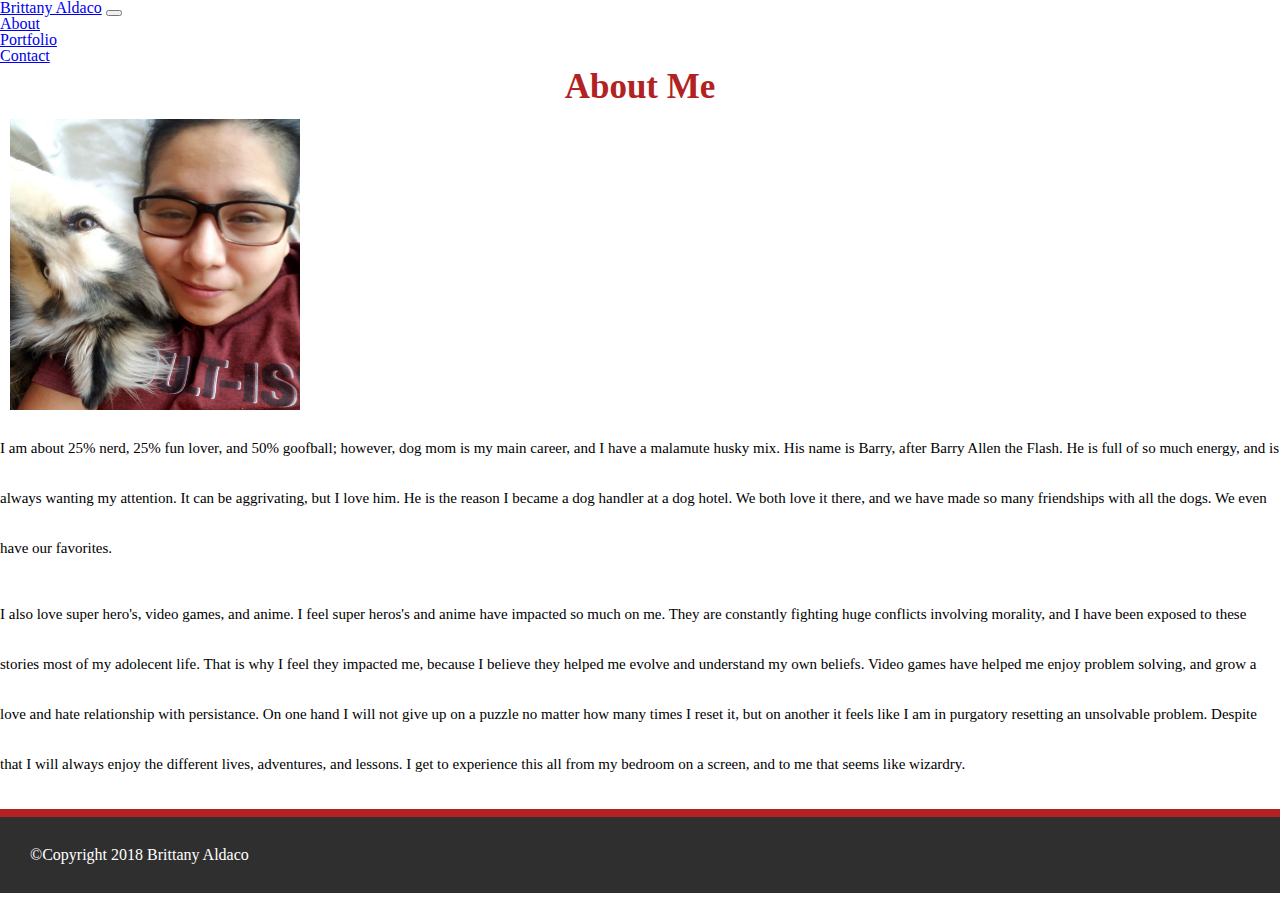
<file: index.html>
<!DOCTYPE html>
<html lang="en">

<head>
    <meta charset="UTF-8">
    <meta name="viewport" content="width=device-width, initial-scale=1.0">
    <meta http-equiv="X-UA-Compatible" content="ie=edge">
    <title>Brittany Aldaco</title>
    <link rel="stylesheet" href="https://stackpath.bootstrapcdn.com/bootstrap/4.1.3/css/bootstrap.min.css" integrity="sha384-MCw98/SFnGE8fJT3GXwEOngsV7Zt27NXFoaoApmYm81iuXoPkFOJwJ8ERdknLPMO"
        crossorigin="anonymous">
    <link rel="stylesheet" href="assets/style/style.css">
</head>

<body>
    <nav class="navbar navbar-expand-lg navbar-dark bg-dark">
        <a class="navbar-brand" href="index.html">Brittany Aldaco</a>
        <button class="navbar-toggler" type="button" data-toggle="collapse" data-target="#navbarNav" aria-controls="navbarNav"
            aria-expanded="false" aria-label="Toggle navigation">
            <span class="navbar-toggler-icon"></span>
        </button>
        <div class="collapse navbar-collapse" id="navbarNav">
            <ul class="navbar-nav">
                <li class="nav-item">
                    <a class="nav-link" href="index.html">About</a>
                </li>
                <li class="nav-item">
                    <a class="nav-link" href="portfolio.html">Portfolio</a>
                </li>
                <li class="nav-item">
                    <a class="nav-link" href="contact.html">Contact</a>
                </li>
            </ul>
        </div>
    </nav>

    <div class="container">
        <div class="col-md-2" id="header"><h1>About Me</h1></div>
        <section class="row">
            <div class="col-md-3">
                <img src="assets/picture/profile-pic.jpg" alt="Brittany">
            </div>
            <div class="col-md-6">
                <p>
                    I am about 25% nerd, 25% fun lover, and 50% goofball; however, dog mom is my main career, and I
                    have a
                    malamute husky mix. His name is Barry, after Barry Allen the Flash. He is full of so much energy,
                    and
                    is
                    always wanting my attention. It can be aggrivating, but I love him. He is the reason I became a dog
                    handler
                    at a dog hotel. We both love it there, and we have made so many friendships with all the dogs. We
                    even
                    have
                    our favorites.
                </p>
            </div>
        </section>
<br>
        <section class="row">
            <div class="col-md-9">
                <p>
                    I also love super hero's, video games, and anime. I feel super heros's and anime have impacted so
                    much
                    on
                    me. They are constantly fighting huge conflicts involving morality, and I have been exposed to
                    these
                    stories most of my adolecent life. That is why I feel they impacted me, because I believe they
                    helped
                    me
                    evolve and understand my own beliefs. Video games have helped me enjoy problem solving, and grow a
                    love
                    and
                    hate relationship with persistance. On one hand I will not give up on a puzzle no matter how many
                    times
                    I
                    reset it, but on another it feels like I am in purgatory resetting an unsolvable problem. Despite
                    that
                    I
                    will always enjoy the different lives, adventures, and lessons. I get to experience this all from
                    my
                    bedroom on a screen, and to me that seems like wizardry.
                </p>
            </div>
        </section>
    </div>
    <footer>
        <div class="container">
            &copy;Copyright 2018 Brittany Aldaco
        </div>
    </footer>

</body>

</html>
</file>
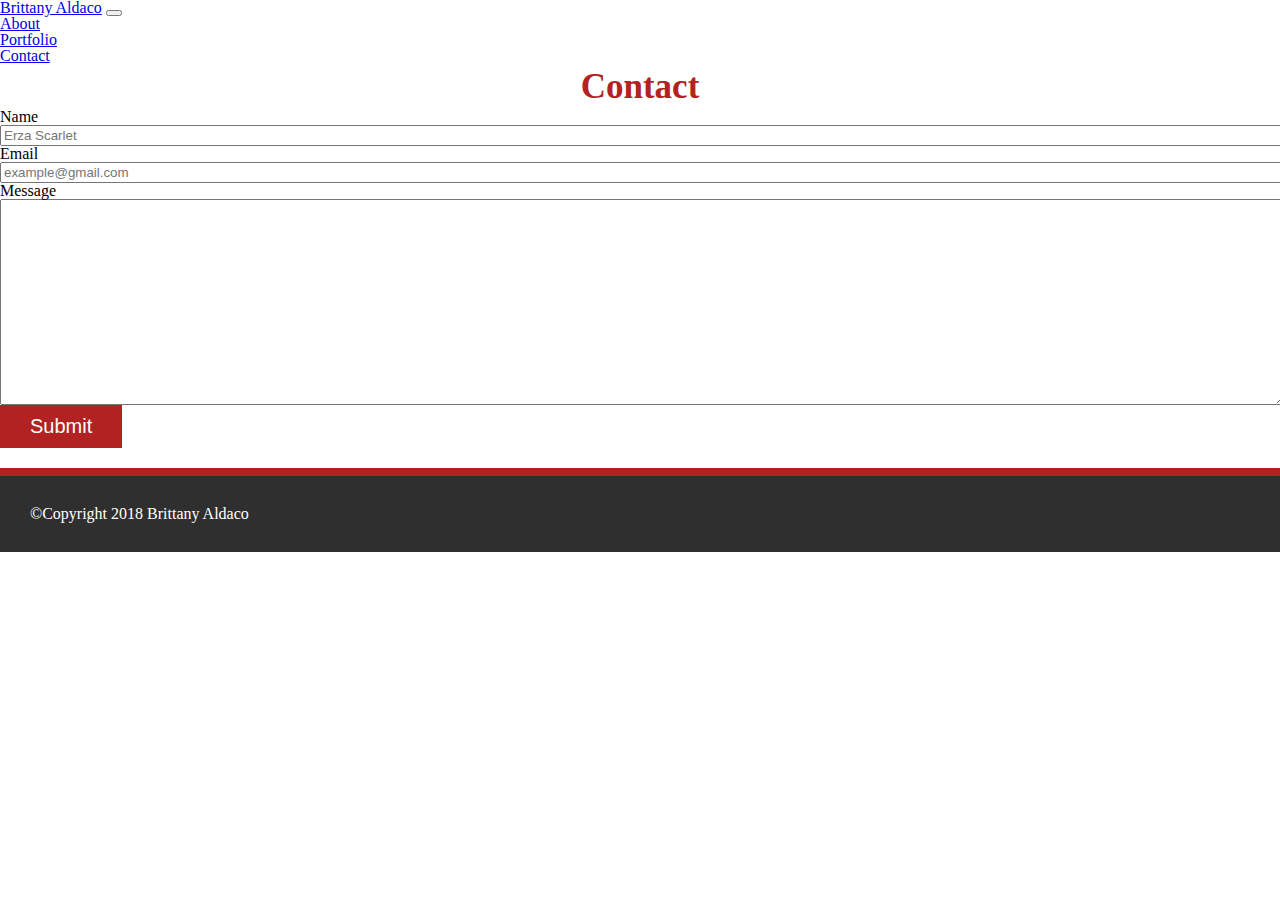
<file: contact.html>
<!DOCTYPE html>
<html lang="en">

<head>
    <meta charset="UTF-8">
    <meta name="viewport" content="width=device-width, initial-scale=1.0">
    <meta http-equiv="X-UA-Compatible" content="ie=edge">
    <title>Brittany Aldaco</title>
    <link rel="stylesheet" href="https://stackpath.bootstrapcdn.com/bootstrap/4.1.3/css/bootstrap.min.css" integrity="sha384-MCw98/SFnGE8fJT3GXwEOngsV7Zt27NXFoaoApmYm81iuXoPkFOJwJ8ERdknLPMO"
        crossorigin="anonymous">
    <link rel="stylesheet" href="assets/style/style.css">
</head>

<body>
    <nav class="navbar navbar-expand-lg navbar-dark bg-dark">
        <a class="navbar-brand" href="index.html">Brittany Aldaco</a>
        <button class="navbar-toggler" type="button" data-toggle="collapse" data-target="#navbarNav" aria-controls="navbarNav"
            aria-expanded="false" aria-label="Toggle navigation">
            <span class="navbar-toggler-icon"></span>
        </button>
        <div class="collapse navbar-collapse" id="navbarNav">
            <ul class="navbar-nav">
                <li class="nav-item">
                    <a class="nav-link" href="index.html">About</a>
                </li>
                <li class="nav-item">
                    <a class="nav-link" href="portfolio.html">Portfolio</a>
                </li>
                <li class="nav-item">
                    <a class="nav-link" href="contact.html">Contact</a>
                </li>
            </ul>
        </div>
    </nav>

    <form>
        <div class="container">
            <div class="row">
                <div class="col-md-1">
                    <h1>Contact</h1>
                </div>
            </div>
            <form id="contact-form">
                <ul>
                    <li>
                        <label for="name">Name</label>
                        <input type="text" name="name" id="name" placeholder="Erza Scarlet" required="required">
                    </li>
                    <li>
                        <label for="email">Email</label>
                        <input type="text" name="email" id="name" placeholder="example@gmail.com" required="required">
                    </li>
                    <li>
                        <label for="message">Message</label>
                        <textarea name="messagee" id="message" required="required"></textarea>
                    </li>
                </ul>
                <input type="submit" name="submit">
            </form>
        </div>
        </section>
        <footer>
            <div class="container">
                &copy;Copyright 2018 Brittany Aldaco
            </div>
        </footer>

</body>

</html>
</file>
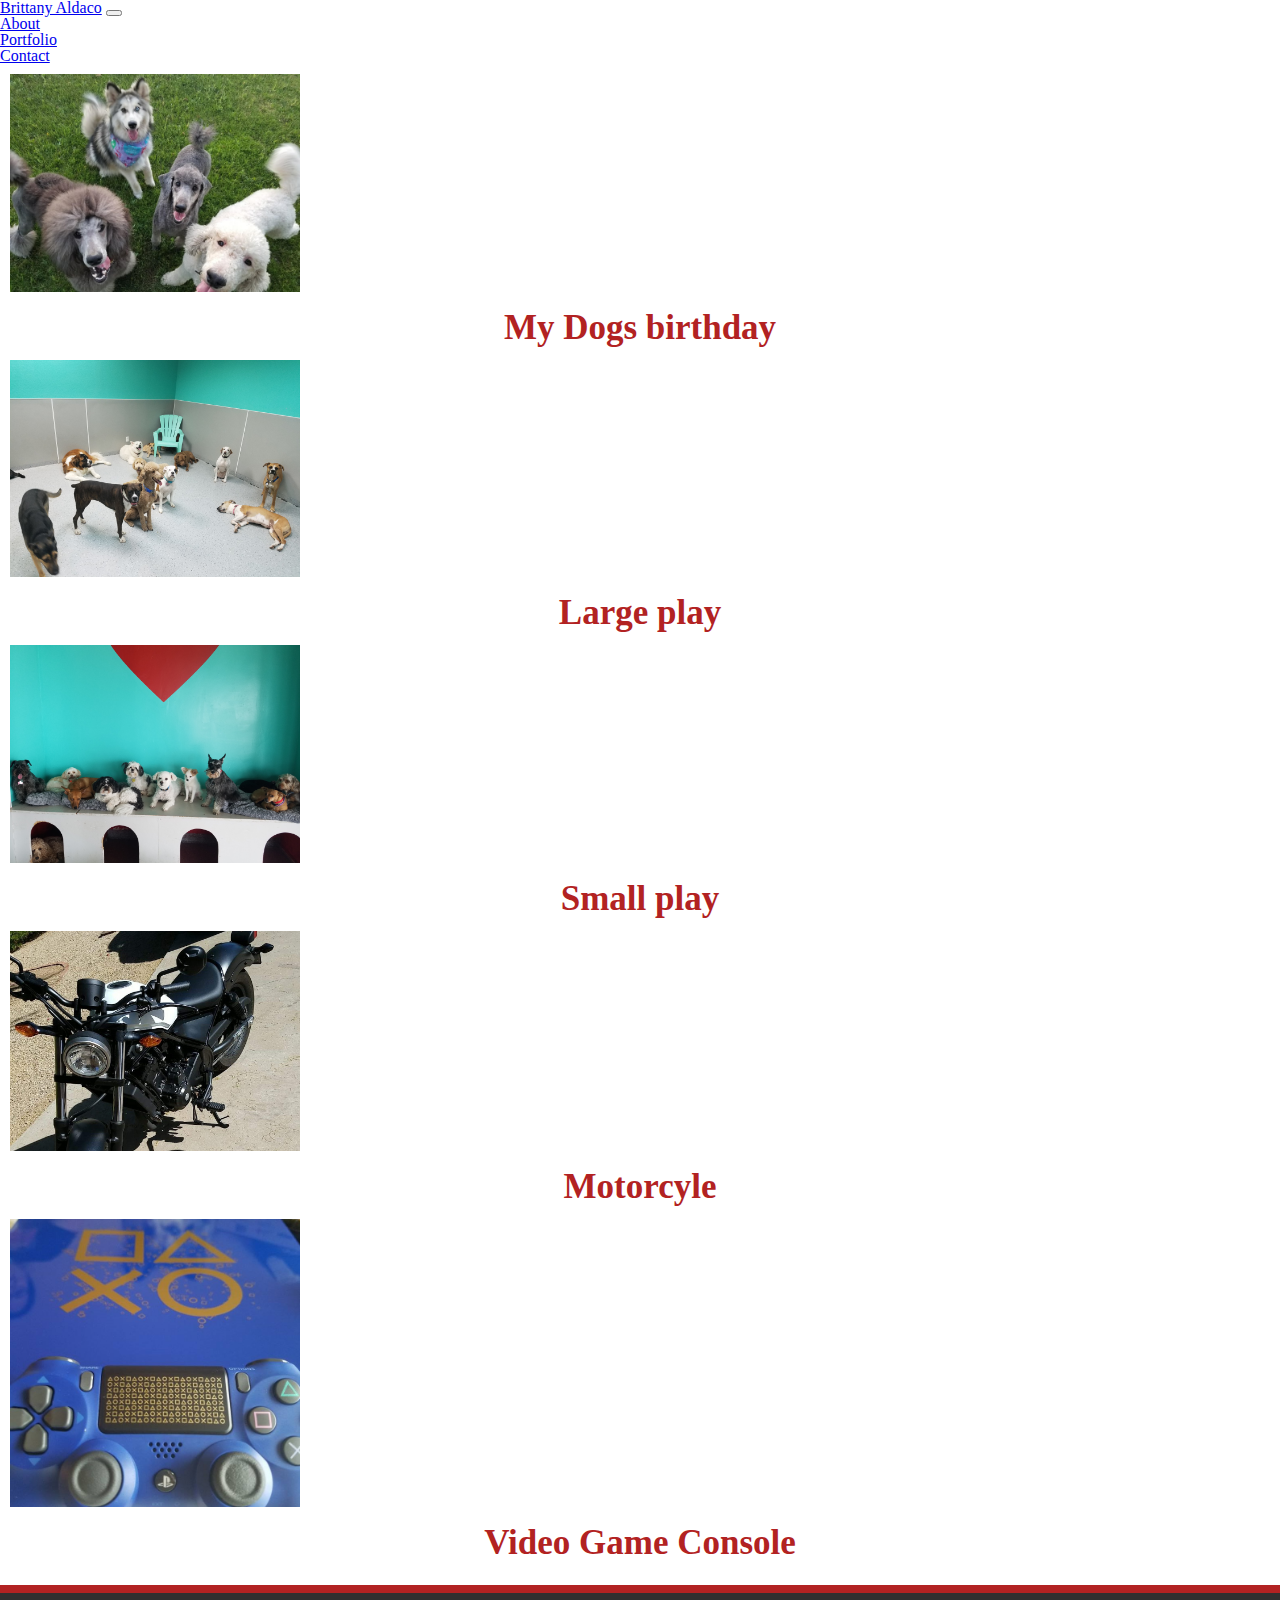
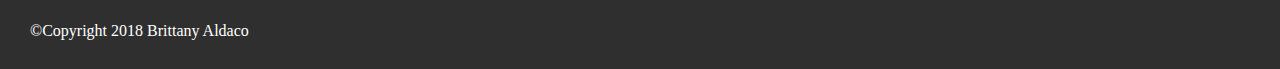
<file: portfolio.html>
<!DOCTYPE html>
<html lang="en">

<head>
    <meta charset="UTF-8">
    <meta name="viewport" content="width=device-width, initial-scale=1.0">
    <meta http-equiv="X-UA-Compatible" content="ie=edge">
    <title>Document</title>
    <link rel="stylesheet" href="https://stackpath.bootstrapcdn.com/bootstrap/4.1.3/css/bootstrap.min.css" integrity="sha384-MCw98/SFnGE8fJT3GXwEOngsV7Zt27NXFoaoApmYm81iuXoPkFOJwJ8ERdknLPMO"
        crossorigin="anonymous">
    <link rel="stylesheet" href="assets/style/style.css">
</head>
</head>

<body>

    <body>
        <nav class="navbar navbar-expand-lg navbar-dark bg-dark">
            <a class="navbar-brand" href="index.html">Brittany Aldaco</a>
            <button class="navbar-toggler" type="button" data-toggle="collapse" data-target="#navbarNav" aria-controls="navbarNav"
                aria-expanded="false" aria-label="Toggle navigation">
                <span class="navbar-toggler-icon"></span>
            </button>
            <div class="collapse navbar-collapse" id="navbarNav">
                <ul class="navbar-nav">
                    <li class="nav-item">
                        <a class="nav-link" href="index.html">About</a>
                    </li>
                    <li class="nav-item">
                        <a class="nav-link" href="portfolio.html">Portfolio</a>
                    </li>
                    <li class="nav-item">
                        <a class="nav-link" href="contact.html">Contact</a>
                    </li>
                </ul>
            </div>
        </nav>

        <div class="container">
            <div class="row">
                <div class="col-md-4">
                    <img src="assets/picture/Dogs.jpg" alt="dogs">
                    <h1>My Dogs birthday</h1>
                </div>
                <div class="col-md-4">
                    <img src="assets/picture/Dogs 2.jpg" alt="dogs">
                    <h1>Large play</h1>
                </div>
            </div>
            <div class="row">
                <div class="col-md-4">
                    <img src="assets/picture/Dogs 3.jpg" alt="">   
                    <h1>Small play</h1> 
                </div>
                <div class="col-md-4">
                    <img src="assets/picture/motorcyle.jpg" alt="">
                    <h1>Motorcyle</h1>
                </div>
            </div>
            <div class="row">
                <div class="col-md-4"> 
                    <img src="assets/picture/PS4.jpg" alt="">
                    <h1>Video Game Console</h1>
                </div>
                <div class="col-md-4"></div>
            </div>
        </div>


        <footer>
            <div class="container">
                &copy;Copyright 2018 Brittany Aldaco
            </div>
        </footer>
    </body>

</html>
</file>
<file: assets/style/style.css>
/* reset */
/* http://meyerweb.com/eric/tools/css/reset/ 
   v2.0 | 20110126
   License: none (public domain)
*/

html, body, div, span, applet, object, iframe,
h1, h2, h3, h4, h5, h6, p, blockquote, pre,
a, abbr, acronym, address, big, cite, code,
del, dfn, em, img, ins, kbd, q, s, samp,
small, strike, strong, sub, sup, tt, var,
b, u, i, center,
dl, dt, dd, ol, ul, li,
fieldset, form, label, legend,
table, caption, tbody, tfoot, thead, tr, th, td,
article, aside, canvas, details, embed, 
figure, figcaption, footer, header, hgroup, 
menu, nav, output, ruby, section, summary,
time, mark, audio, video {
	margin: 0;
	padding: 0;
	border: 0;
	font-size: 100%;
	font: inherit;
	vertical-align: baseline;
}
/* HTML5 display-role reset for older browsers */
article, aside, details, figcaption, figure, 
footer, header, hgroup, menu, nav, section {
	display: block;
}
body {
	line-height: 1;
}
ol, ul {
	list-style: none;
}
blockquote, q {
	quotes: none;
}
blockquote:before, blockquote:after,
q:before, q:after {
	content: '';
	content: none;
}
table {
	border-collapse: collapse;
	border-spacing: 0;
}

/* general */

img {
    max-width: 290px;
    height: auto;
    width: 100%;
    padding:10px;
}

.containter {
 max-width: 980px;
 width: 100%;
 text-align: center;
 overflow: auto; 
}

p{
    font-size: 15px;
    line-height: 50px;
   

}

h1 {
    color: firebrick;
    text-align: center;
    font-size: 35px;
    font-weight: 800;
    line-height: 45px;
}

footer {
    background: rgb(48, 47, 47);
    margin-top: 20px;
    padding: 30px; 
    border-top: 8px solid firebrick;
    color: white;
}
/* contact */


#contact-form ul {
    margin-bottom: 20px;
}

#contact-form li {
    margin-bottom: 10px;
}

label, input[type=text], input[type=email], textarea {
    display: block;
    width: 100%;
}

textarea {
    height: 200px;
}

input[type=submit] {
    background-color:firebrick;
    border: 0 none;
    color: white;
    font-size: 20px;
    padding: 10px 30px;
    cursor: pointer;
}
</file>
